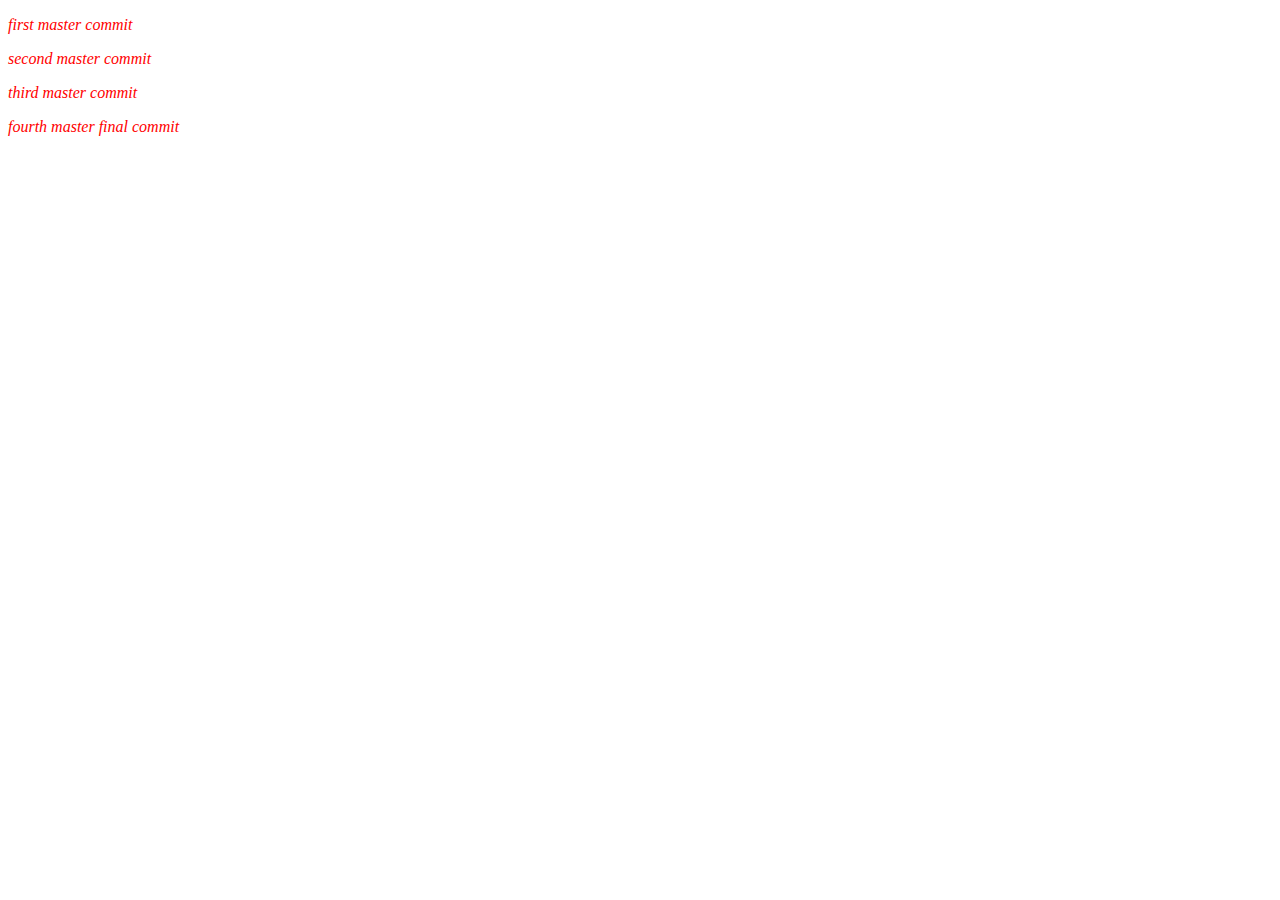
<file: index.html>
<!DOCTYPE html>
<html lang="en">
<head>
    <meta charset="UTF-8">
    <meta name="viewport" content="width=device-width, initial-scale=1.0">
    <title>Document</title>
    <link rel="stylesheet" href="index.css">
</head>
<body>
    <p>
        first master commit
    </p>
    <p>
        second master commit
    </p>
    <p>
        third master commit
    </p>
    <p>
        fourth master final commit
    </p>
</body>
</html>
</file>
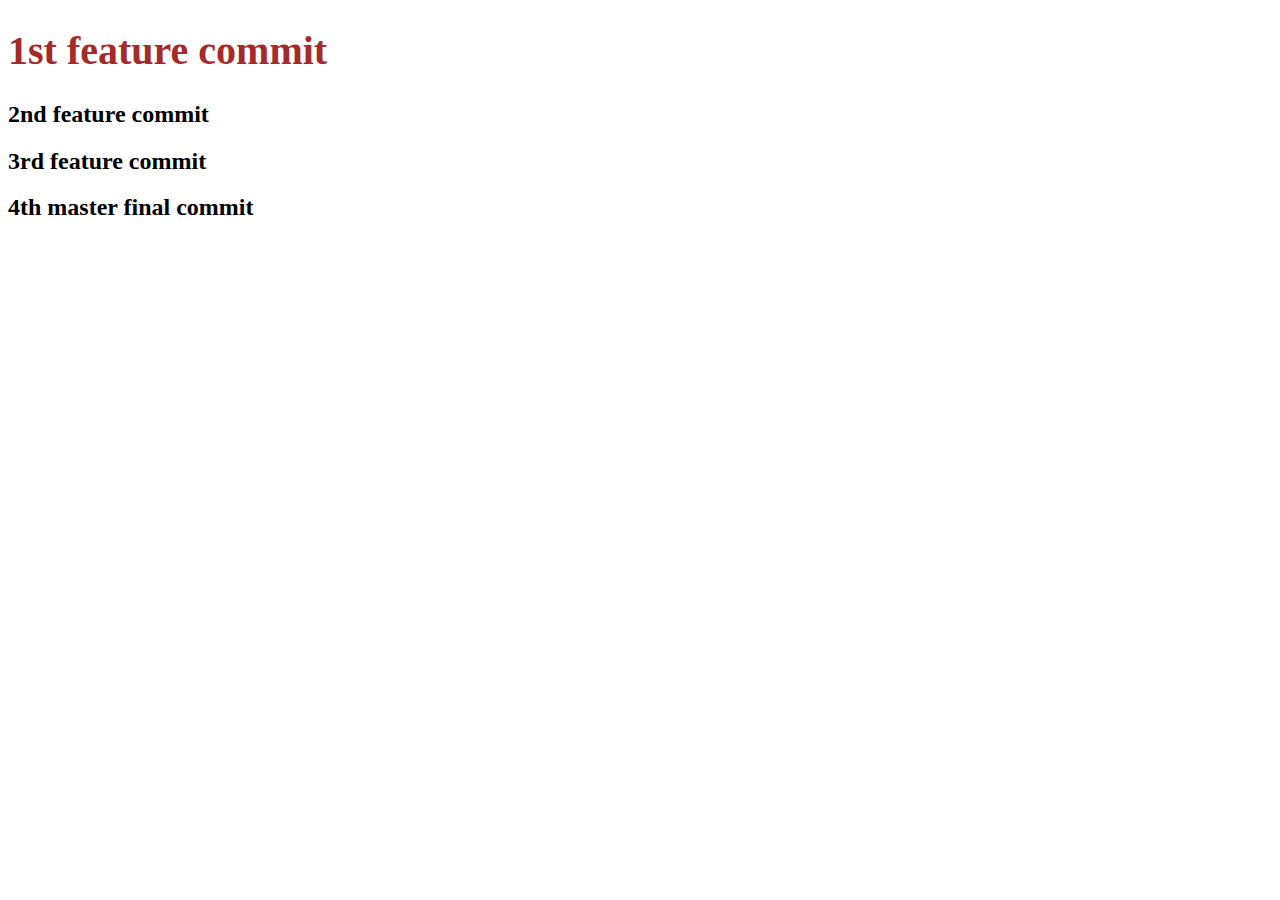
<file: feature.html>
<!DOCTYPE html>
<html lang="en">
<head>
    <meta charset="UTF-8">
    <meta name="viewport" content="width=device-width, initial-scale=1.0">
    <title>Document</title>
    <link rel="stylesheet" href="index.css">
</head>
<body>
    <h1>
        1st feature commit
    </h1>
    <h2>
        2nd feature commit
    </h2>
    <h2>
        3rd feature commit
    </h2>
    <h2>
        4th master final commit
    </h2>
</body>
</html>
</file>
<file: index.css>
p{
    color: red;
    font-style: italic;

}
h1{
    font-size: 40px;
    color: brown;
}
</file>
